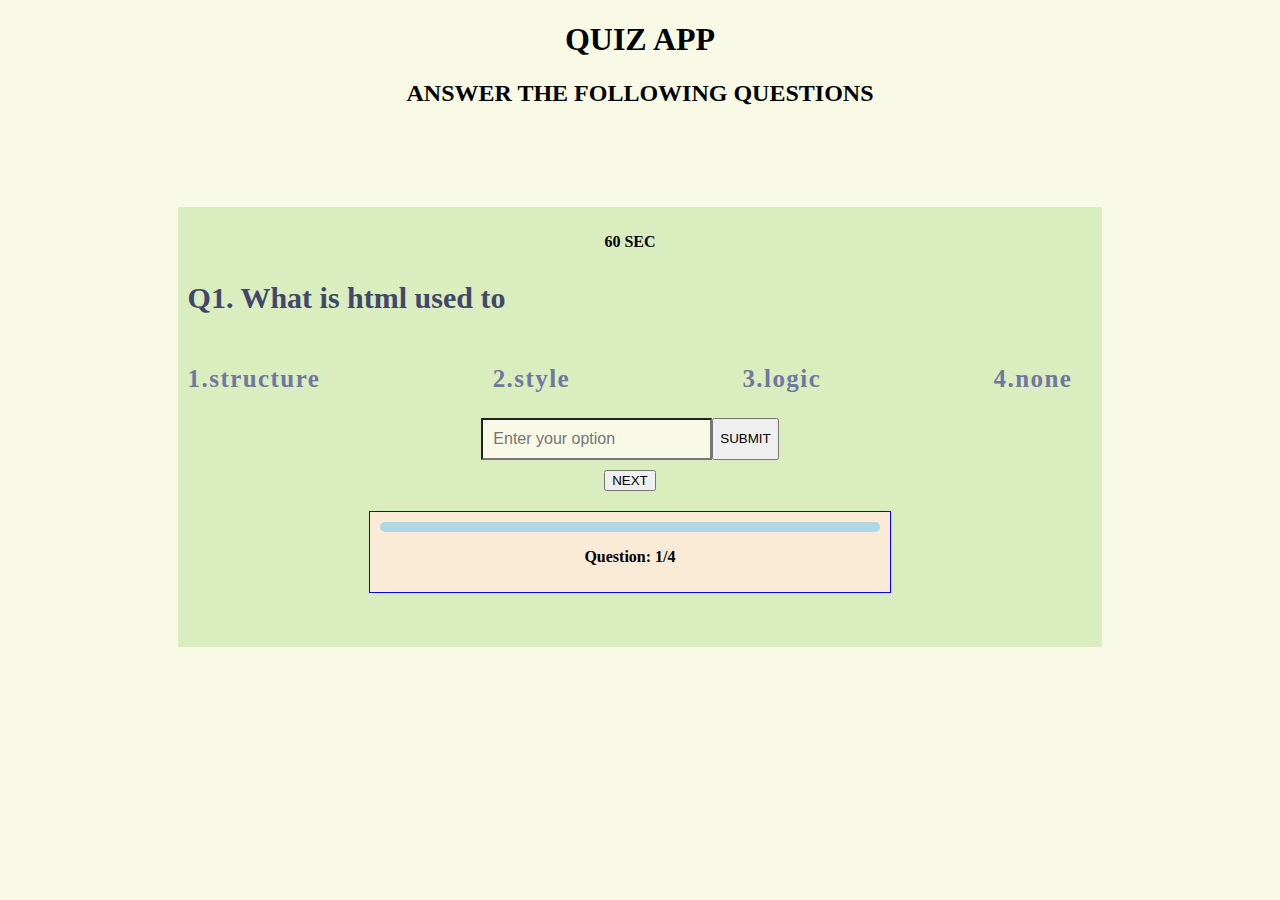
<file: index.html>
<!DOCTYPE html>
<html lang="en">
<head>
    <meta charset="UTF-8">
    <meta name="viewport" content="width=device-width, initial-scale=1.0">
    <title>QUIZ APP</title>
    <link rel="stylesheet" href="./style.css">
</head>
<body>

    <h1>QUIZ APP</h1>
    <h2>ANSWER THE FOLLOWING QUESTIONS</h2>

    <div id="main">
       
       <div id="show-question">
            <!-- <div class="timer-box">  -->
              <p class="timer">60 SEC</p>
            <!-- </div> -->

           <p class="question"> Q1. WAHT IS YOUR AGE:</p>
           <p class="options"> <span>1.10</span> <span>2.20</span> <span>3.30</span> <span>4.40</span> </p>
        </div> 
      <div id="submit-bar">
        <input type="text" id="answer" placeholder="Enter your option"> 
        <button id="submit-btn">SUBMIT</button> 
      </div>

      <div id="question-change">
        <button id="next">NEXT</button>
      </div>

      <div id="questions-status">

        <div id="progress-container">
          
          <div id="progress-bar" >
            <div class="filled-bar"></div>
          </div>
          <p id="question-number">Question 1/5</p>
        </div>
        
      </div>

    </div>

    <script src="./index.js"></script>
</body>
</html>
</file>
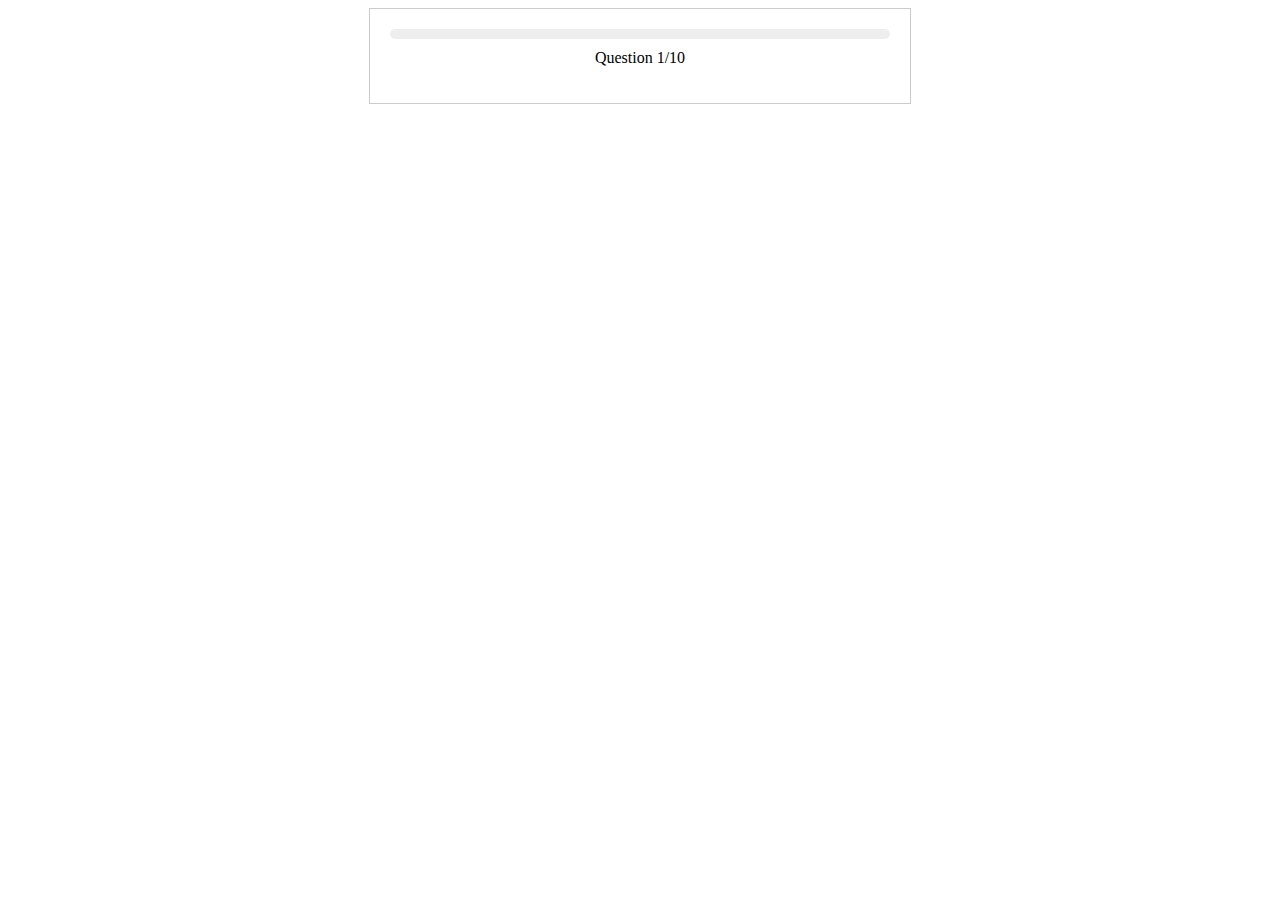
<file: demo.html>
<!DOCTYPE html>
<html lang="en">
<head>
    <meta charset="UTF-8">
    <meta name="viewport" content="width=device-width, initial-scale=1.0">
    <title>Document</title>
    <style>
        .quiz-container {
            margin: 0 auto;
            width: 500px;
            border: 1px solid #ccc;
            padding: 20px;
          }
          
          .progress-bar {
            background-color: #eee;
            height: 10px;
            width: 100%;
            border-radius: 5px;
          }
          
          .filled-bar {
            background-color: #333;
            height: 100%;
            width: 0%;
            transition: width 0.5s ease-in-out;
          }
          
          #question-number {
            text-align: center;
            margin-top: 10px;
          }
    </style>
</head>
<body>
    <div class="quiz-container">
        <div class="progress-bar">
          <div class="filled-bar"></div>
        </div>
        <p id="question-number">Question 1/10</p>
        </div>
</body>
</html>
</file>
<file: style.css>
body{
    background-color: #F8FAE5;
}
h1,h2{
    text-align: center;
}

#main{
    width: 70%;   
    margin: 10px auto;
    font-weight: 700;
    background-color: #D9EDBF;
    padding: 30px;
    padding-left: 10px;
    padding-top:10px  ;
    margin-top: 100px;
    box-sizing: content-box;
    /* USE OVERFLOW TO MAKE THE CONTENT TO STAY WITHIN BOX DIV */
    overflow: auto;
    height: 400px;
}  

.timer-box{
    width: 100%;

}
.timer{
    text-align: center;
    color: black;
}

.question{
 width: 100%;
 color:#424769;
 font-size: 30px;
 margin-bottom: 50px;
 
}
.options{
 display: flex;
 justify-content: space-between;
 font-size: 25px;
 color: #7077A1;
 letter-spacing: 0.09rem;
}
.options span{
    
}

/* div that have input and submit  */
#submit-bar{
 display: flex;
 justify-content: center;
 
}
#answer{
    background-color: #F8FAE5;   
    padding: 10px;
    font-size: 1rem;
    
}

#submit-btn{

}

#question-change{

 display: flex;
 justify-content: center;
 padding: 10px;
}
#next{
  
}

/* COMPLETE DIVISITION FOR BAR AND QUESTION NUMBER */
#progress-container {
    width: 500px;
    margin: 10px auto;
    padding: 10px;
    border: 1px solid blue;
    background-color:antiquewhite;
    
}

/* DIV HAVING PROGRESS BAR  */
#progress-bar{
    width: 100%;
    border-radius: 10px;
    height: 10px;
    background-color:lightblue ;
    
}
/* DIV WITH BAR  */
.filled-bar {
    background-color: #333;
    height: 100%;
    width: 0%;
    transition: width 0.5s ease-in-out;
}
#question-number{
    text-align: center;
}
</file>
